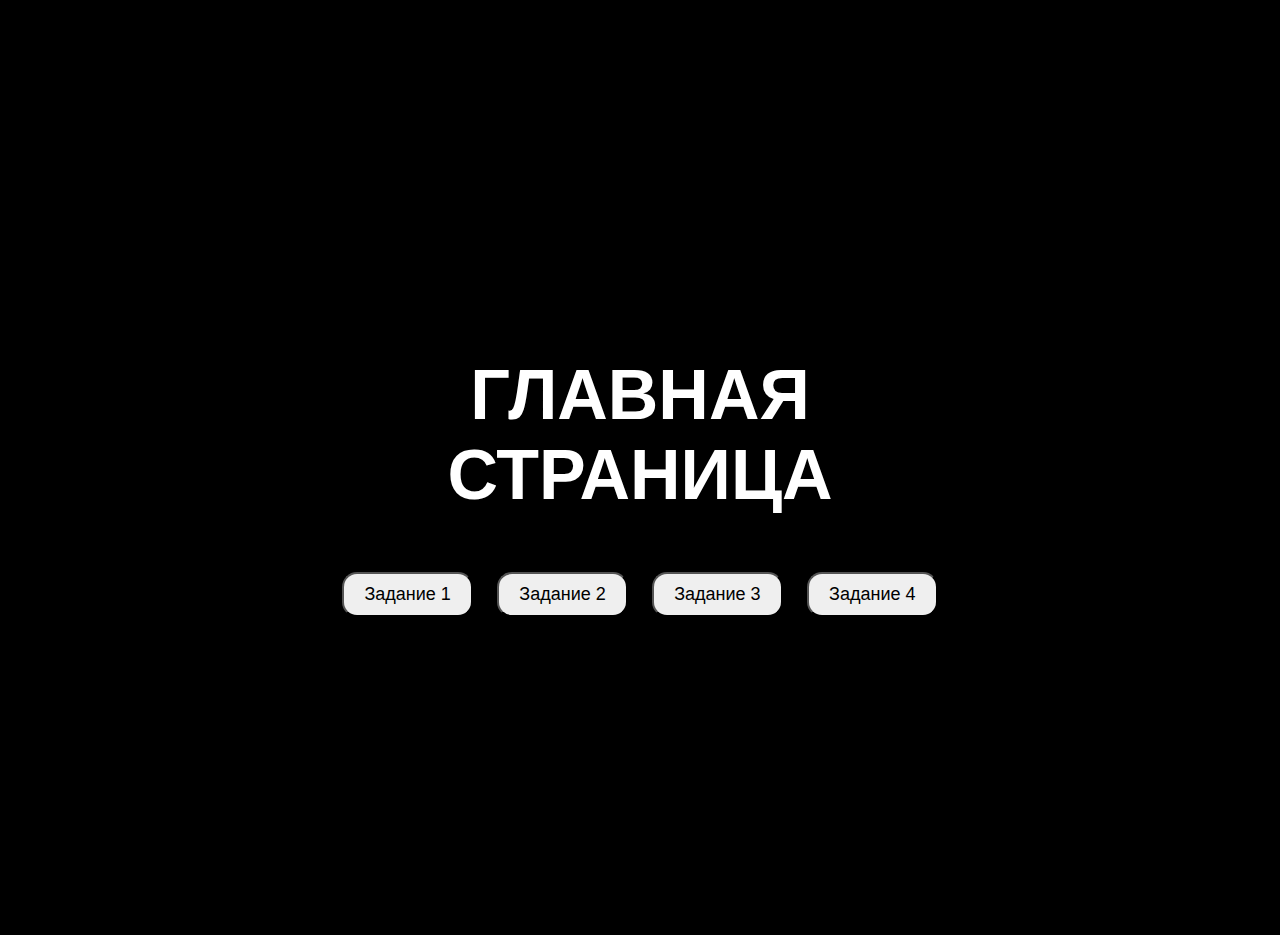
<file: index.html>
<!DOCTYPE html>
<html lang="ru">
  <head>
    <meta charset="UTF-8" />
    <meta name="viewport" content="width=device-width, initial-scale=1.0" />
    <link rel="stylesheet" href="style.css" />
    <title>ГЛАВНАЯ СТРАНИЦА</title>
  </head>
  <body>
    <h1>ГЛАВНАЯ СТРАНИЦА</h1>
    <button class="button" onclick="location.href='tasks/task1.html'">
      Задание 1
    </button>
    <button class="button" onclick="location.href='tasks/task2.html'">
      Задание 2
    </button>
    <button class="button" onclick="location.href='tasks/task3.html'">
      Задание 3
    </button>
    <button class="button" onclick="location.href='tasks/task4.html'">
      Задание 4
    </button>
  </body>
</html>
</file>
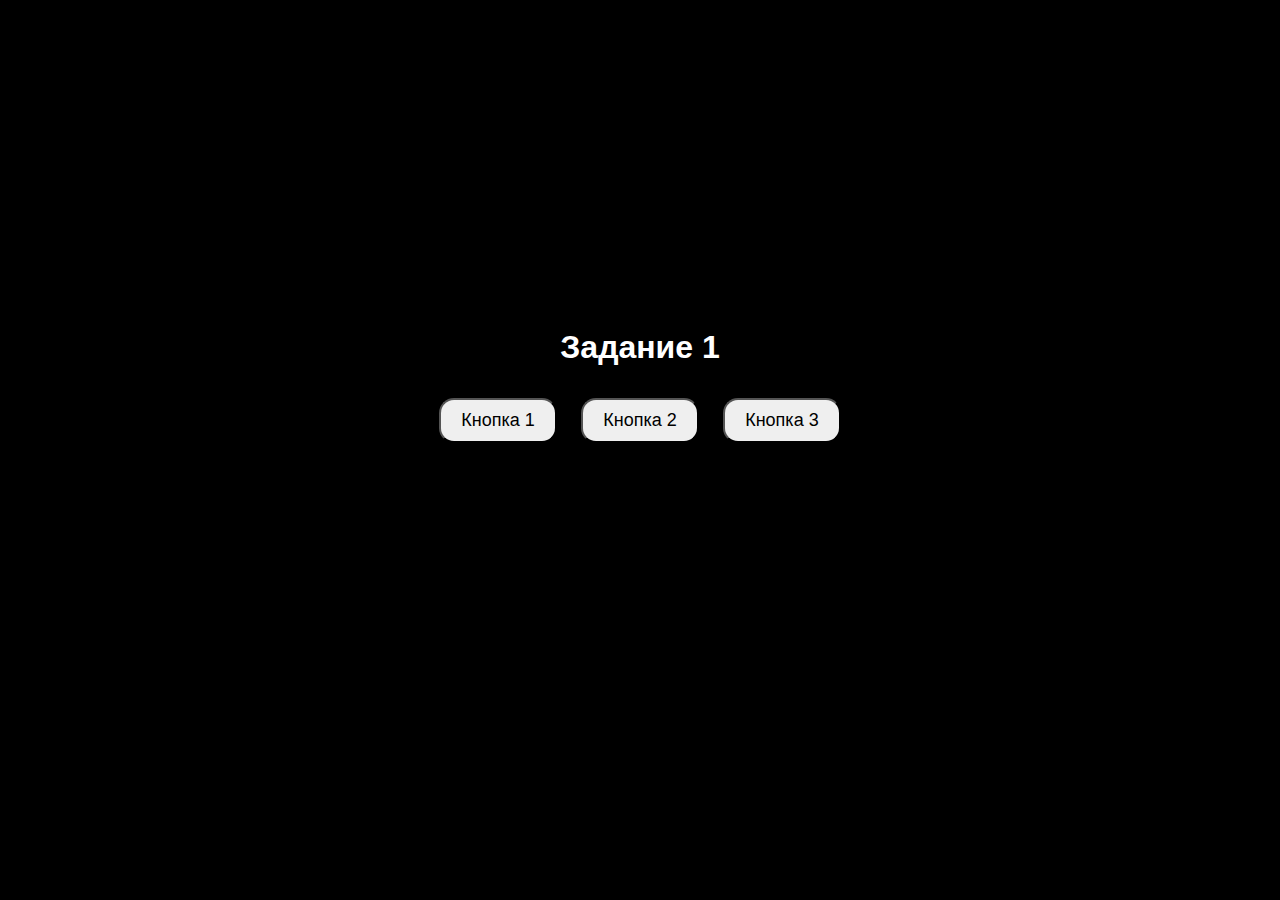
<file: tasks/task1.html>
<!DOCTYPE html>
<html lang="en">
  <head>
    <meta charset="UTF-8" />
    <meta name="viewport" content="width=device-width, initial-scale=1.0" />
    <link rel="stylesheet" href="../css/task1.css" />
    <title>Задание 1</title>
  </head>
  <body>
    <h1>Задание 1</h1>
    <button class="button" id="button1">Кнопка 1</button>
    <button class="button" id="button2">Кнопка 2</button>
    <button class="button" id="button3">Кнопка 3</button>

    <script>
      document.getElementById("button1").addEventListener("click", function () {
        console.log("Вы нажали кнопку 1");
      });
      document.getElementById("button2").addEventListener("click", function () {
        console.log("Вы нажали кнопку 2");
      });
      document.getElementById("button3").addEventListener("click", function () {
        cconsole.log("Вы нажали кнопку 3");
      });
    </script>
  </body>
</html>
</file>
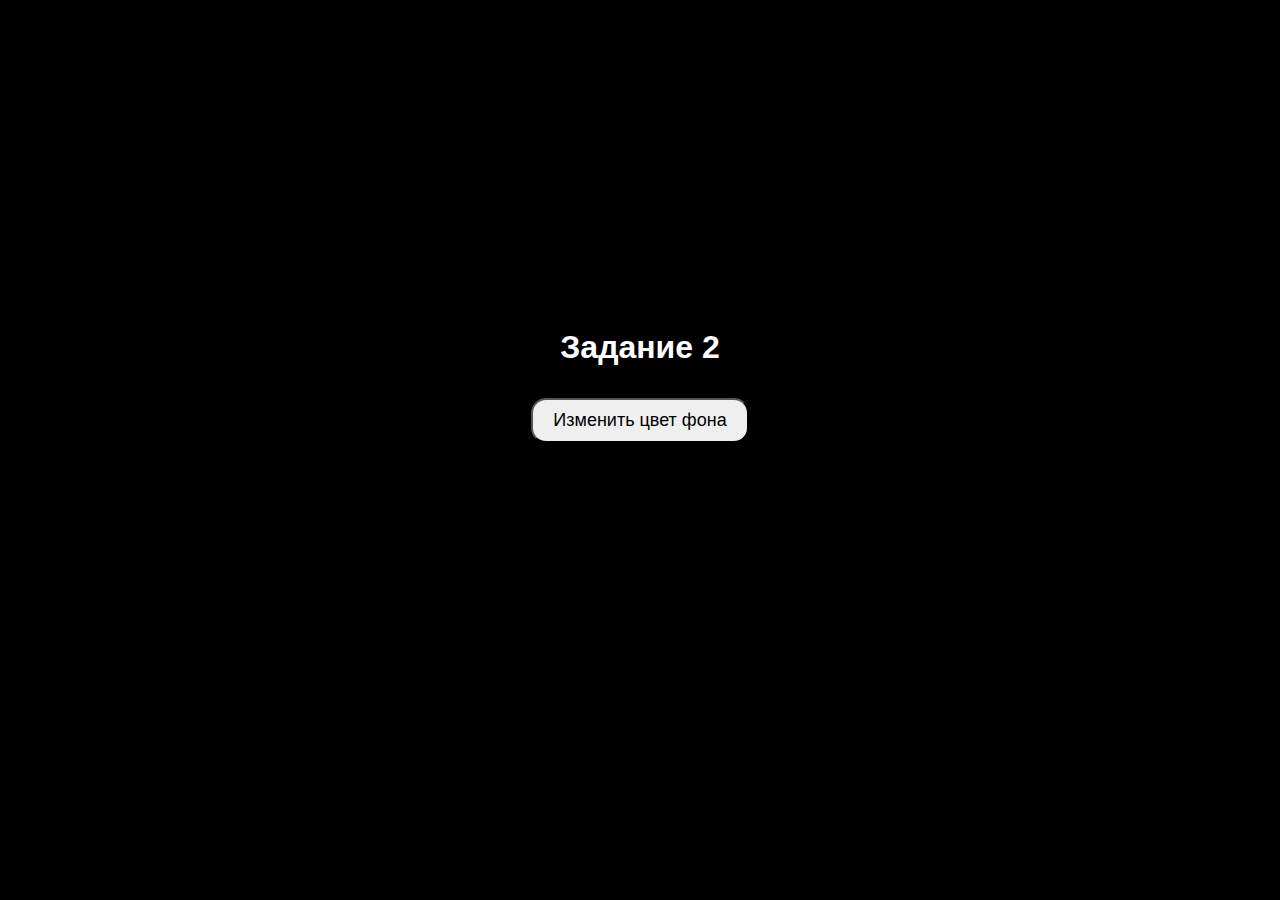
<file: tasks/task2.html>
<!DOCTYPE html>
<html lang="en">
  <head>
    <meta charset="UTF-8" />
    <meta name="viewport" content="width=device-width, initial-scale=1.0" />
    <link rel="stylesheet" href="../css/task2.css" />
    <title>Задание 2</title>
  </head>
  <body>
    <h1>Задание 2</h1>
    <button class="button" id="colorButton">Изменить цвет фона</button>
    <script>
      document
        .getElementById("colorButton")
        .addEventListener("click", function () {
          const randomColor =
            "#" + Math.floor(Math.random() * 16777215).toString(16);
          document.body.style.backgroundColor = randomColor;
        });
    </script>
  </body>
</html>
</file>
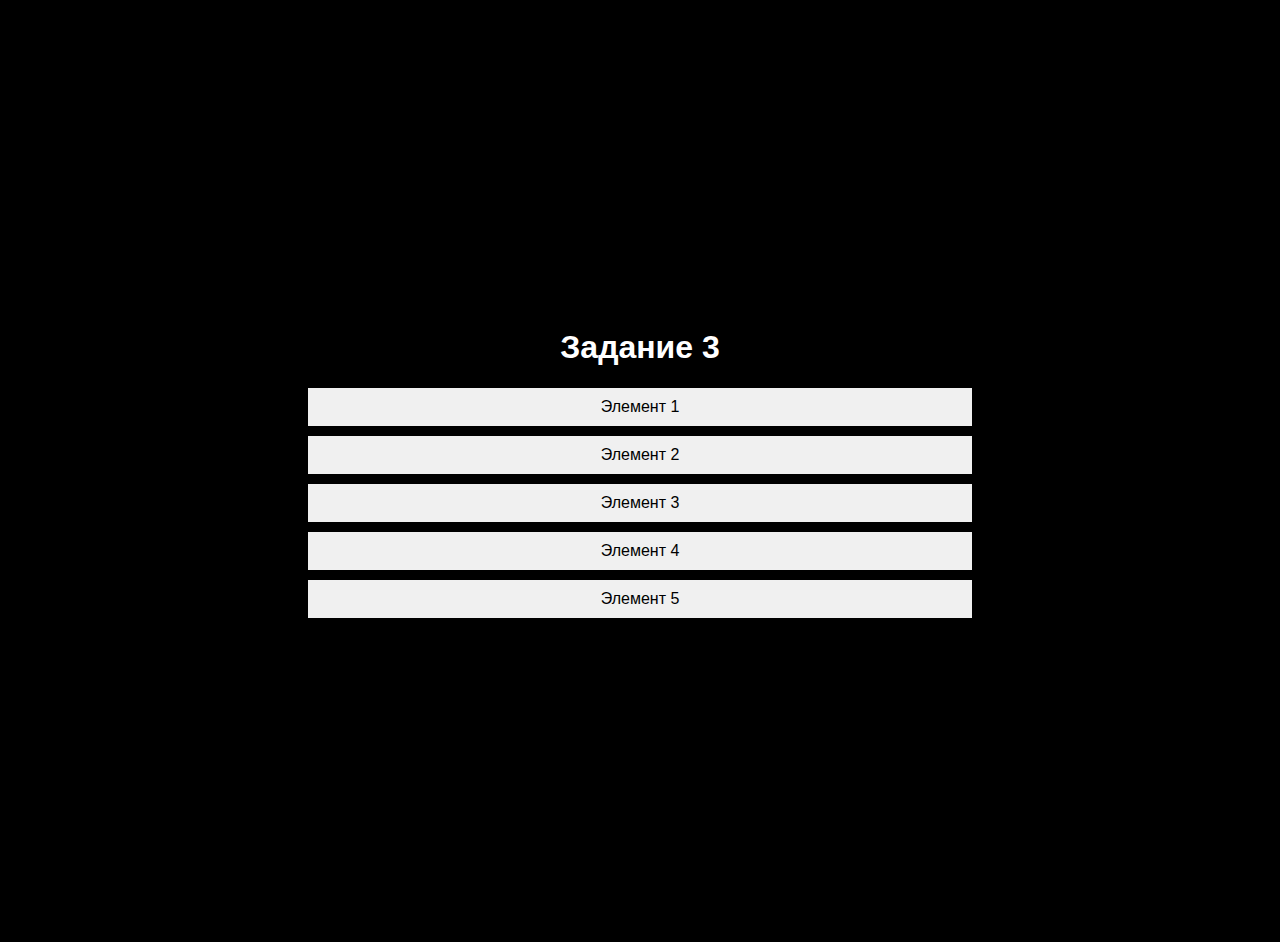
<file: tasks/task3.html>
<!DOCTYPE html>
<html lang="en">
  <head>
    <meta charset="UTF-8" />
    <meta name="viewport" content="width=device-width, initial-scale=1.0" />
    <link rel="stylesheet" href="../css/task3.css" />
    <title>Задание с элементами списка</title>
  </head>
  <body>
    <h1>Задание 3</h1>
    <ul id="itemList">
      <li>Элемент 1</li>
      <li>Элемент 2</li>
      <li>Элемент 3</li>
      <li>Элемент 4</li>
      <li>Элемент 5</li>
    </ul>

    <script>
      document
        .getElementById("itemList")
        .addEventListener("click", function (event) {
          if (event.target && event.target.nodeName === "LI") {
            console.log(event.target.textContent);
          }
        });
    </script>
  </body>
</html>
</file>
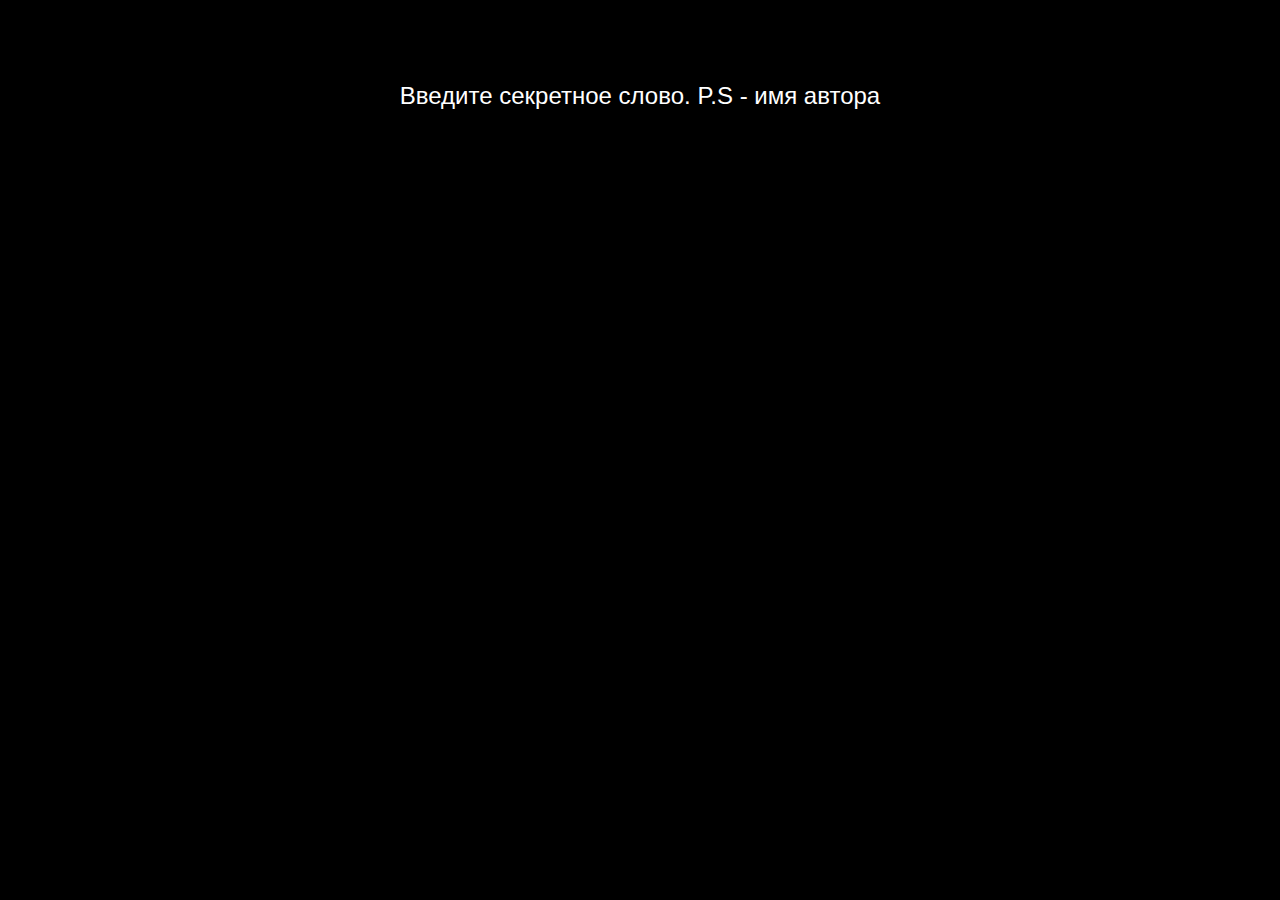
<file: tasks/task4.html>
<!DOCTYPE html>
<html lang="en">
  <head>
    <meta charset="UTF-8" />
    <meta name="viewport" content="width=device-width, initial-scale=1.0" />
    <link rel="stylesheet" href="../css/task4.css" />
    <title>Задание 4</title>
  </head>
  <body>
    <h1>Задание 4</h1>
    <p>Введите секретное слово. P.S - имя автора</p>
    <div id="secret" style="display: none">
      Попался. Секретное слово это Райан Гослинг в фильме ...
    </div>
    <div id="realSecret" style="display: none">
      Секрет крабсбургера в том, что он из краба
    </div>
    <script>
      // Base64 скрытый код
      const encodedSecretCode = "cmluYXQ="; // "rinat"
      const encodedRealSecretCode = "ZHJpdmU="; // "drive"

      function decodeBase64(encodedString) {
        return atob(encodedString);
      }

      const secretCode = decodeBase64(encodedSecretCode).split("");
      const realSecretCode = decodeBase64(encodedRealSecretCode).split("");

      let enteredCode = [];
      document.addEventListener("keydown", function (event) {
        enteredCode.push(event.key);
        enteredCode = enteredCode.slice(-secretCode.length);
        if (enteredCode.join("") === secretCode.join("")) {
          document.getElementById("secret").style.display = "block";
        }
      });

      let realEnteredCode = [];
      document.addEventListener("keydown", function (event) {
        realEnteredCode.push(event.key);
        realEnteredCode = realEnteredCode.slice(-realSecretCode.length);
        if (realEnteredCode.join("") === realSecretCode.join("")) {
          document.getElementById("realSecret").style.display = "block";
        }
      });
    </script>
  </body>
</html>
</file>
<file: style.css>
body {
  font-family: Arial, sans-serif;
  text-align: center;
  padding: 300px;
  background-color: black;
}
h1 {
  font-size: 70px;
  color: white;
}
.button {
  display: inline-block;
  margin: 10px;
  padding: 10px 20px;
  font-size: 18px;
  color: black;
  border-radius: 15px;
  cursor: pointer;
}
.button:hover {
  transform: scale(1.1);
}
</file>
<file: css/task1.css>
body {
  font-family: Arial, sans-serif;
  text-align: center;
  padding: 300px;
  background-color: black;
}
h1 {
  color: white;
}
.button {
  display: inline-block;
  margin: 10px;
  padding: 10px 20px;
  font-size: 18px;
  color: black;
  border-radius: 15px;
  cursor: pointer;
}
.button:hover {
  transform: scale(1.1);
}
</file>
<file: css/task2.css>
body {
  font-family: Arial, sans-serif;
  text-align: center;
  padding: 300px;
  background-color: black;
}
h1 {
  color: white;
}
.button {
  display: inline-block;
  margin: 10px;
  padding: 10px 20px;
  font-size: 18px;
  color: black;
  border-radius: 15px;
  cursor: pointer;
}
.button:hover {
  transform: scale(1.1);
}
</file>
<file: css/task3.css>
body {
  font-family: Arial, sans-serif;
  text-align: center;
  padding: 300px;
  background-color: black;
}
h1 {
  color: white;
}
ul {
  list-style-type: none;
  padding: 0;
}
li {
  margin: 10px 0;
  padding: 10px;
  background-color: #f0f0f0;
  cursor: pointer;
  transition: all 0.3s ease;
}
li:hover {
  background-color: #e0e0e0;
  transform: scale(1.05);
}
</file>
<file: css/task4.css>
body {
  font-family: Arial, sans-serif;
  text-align: center;
  background-color: black;
}
p {
  font-size: 24px;
  color: white;
}
#secret {
  display: none;
  font-size: 24px;
  color: green;
  margin-top: 20px;
}
#realSecret {
  display: none;
  font-size: 24px;
  color: green;
  margin-top: 20px;
}
</file>
